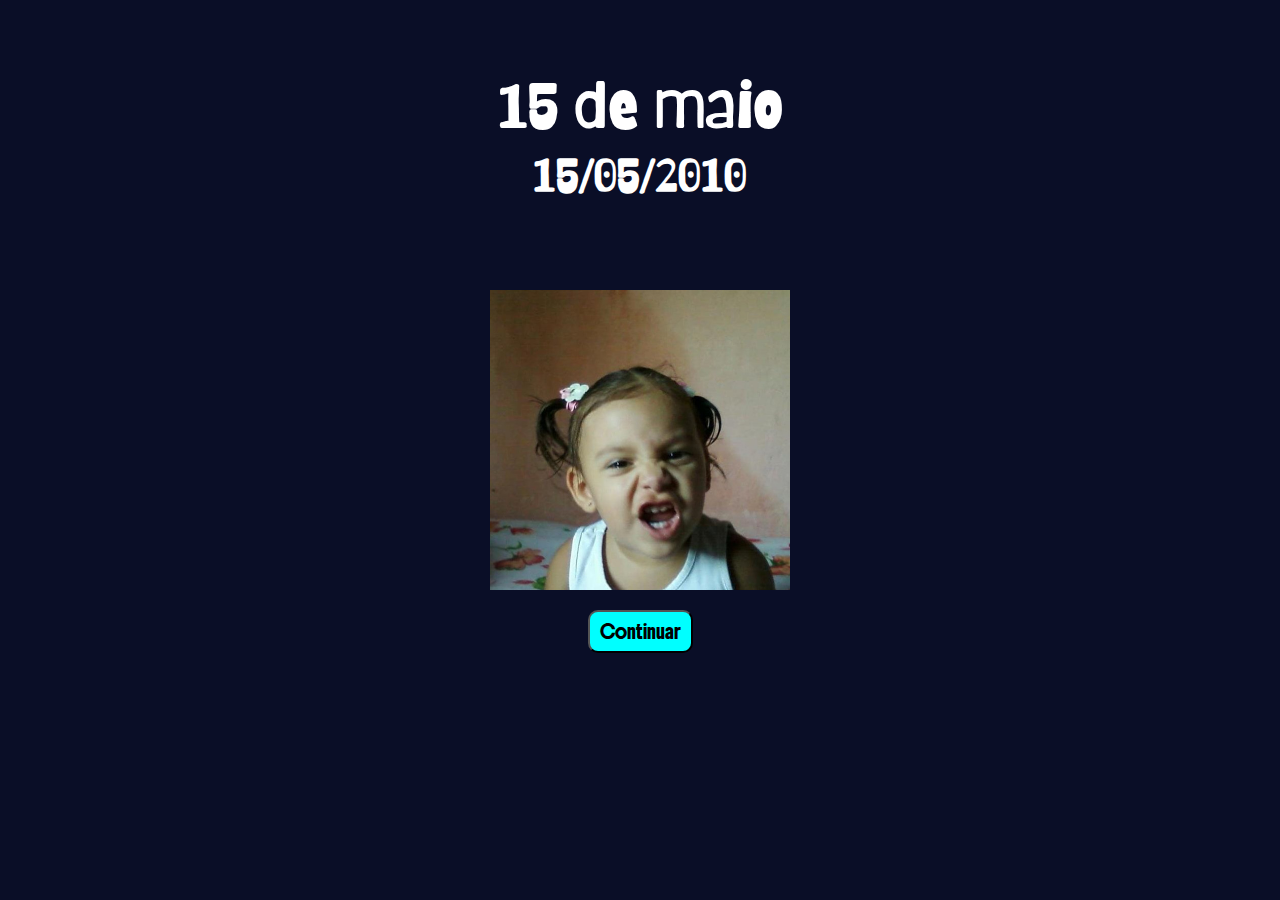
<file: index.html>
<!DOCTYPE html>
<html lang="en">
<head>
    <meta charset="UTF-8">
    <meta name="viewport" content="width=device-width, initial-scale=1.0">
    <title>15/05</title>
    <link rel="stylesheet" href="csss/index1.css">
</head>
<body>
    <div class="title">
        <h1>
            15 de maio
        </h1>
        <h2>
            15/05/2010
        </h2>
    </div>
    <div class="button">
        <img src="WhatsApp Image 2025-03-22 at 09.55.38.jpeg" alt="foto da luiza bb">
    </div>
    <div class="ot">
    <button><a href="pag002.html">Continuar</a></button>
    </div>
</body>
</html>
</file>
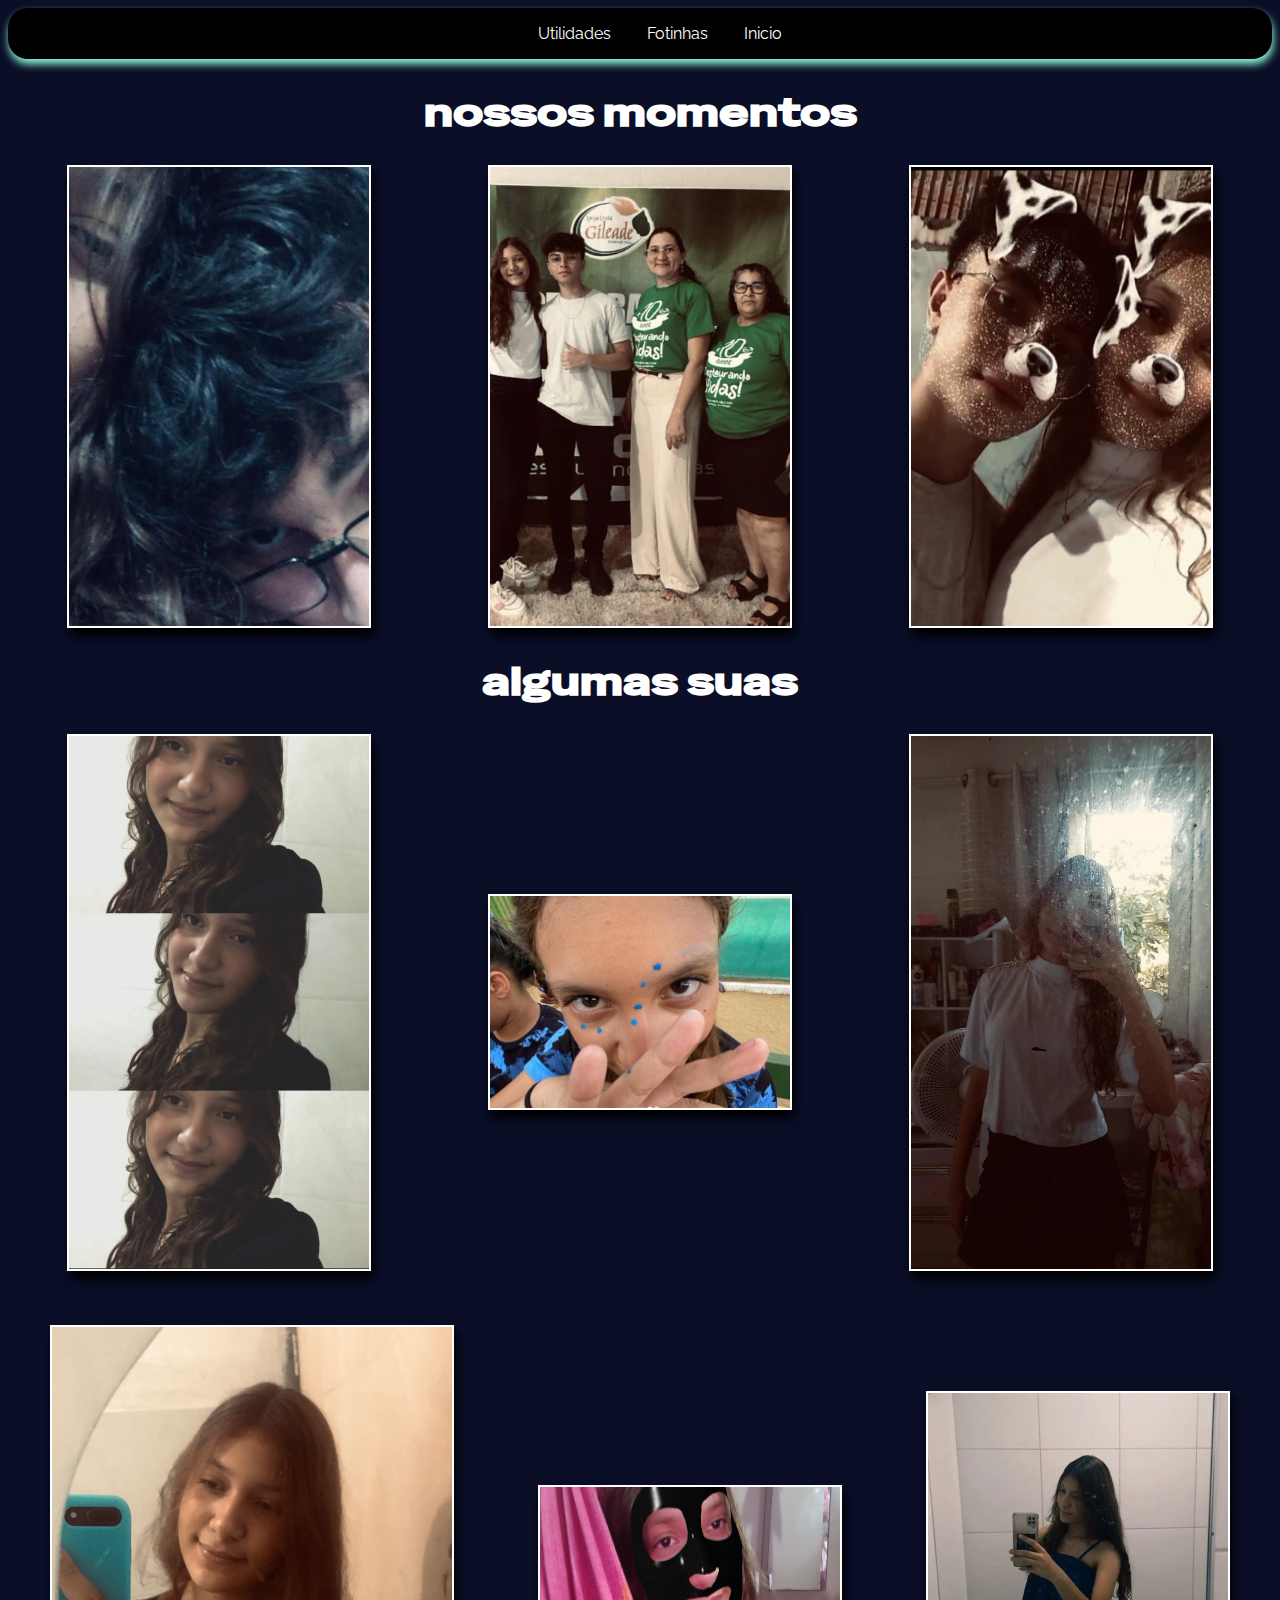
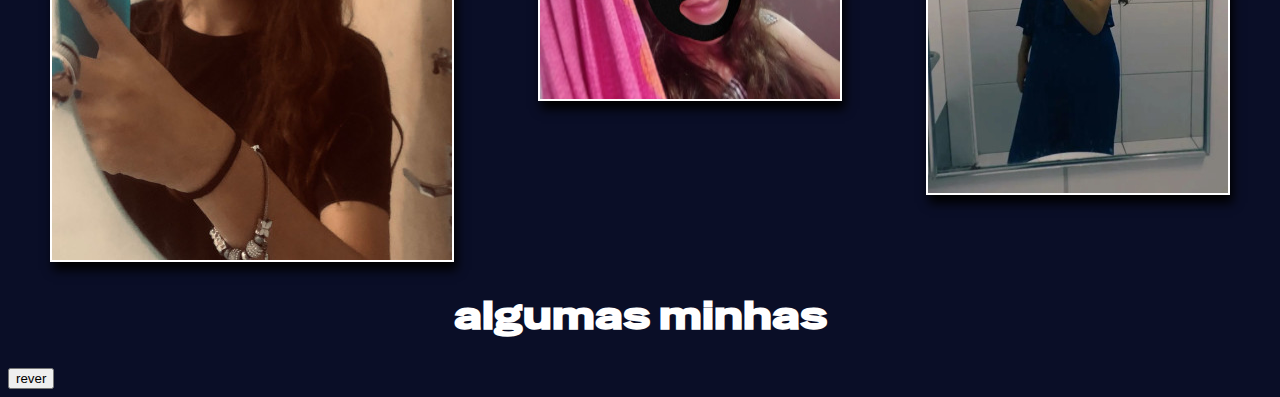
<file: fotinhas.html>
<!DOCTYPE html>
<html lang="pt-br">
<head>
    <meta charset="UTF-8">
    <meta name="viewport" content="width=device-width, initial-scale=1.0">
    <link rel="stylesheet" href="csss/fotinhas.css">
    <script src="js/foto.js"></script>
    <title>15/05</title>
</head>
<body>
    <header>
        <div class="nav">
            <nav class="navbar">
                <ul>
                    <li><a href="#" target="_blank" rel="noopener noreferrer">Utilidades</a></li>
                    <li><a href="#" target="_blank" rel="noopener noreferrer">Fotinhas</a></li>
                    <li><a href="pag003.html" target="_blank" rel="noopener noreferrer">Inicio</a></li>
                </ul>
            </nav>
        </div>
    </header>
    <div class="pri">
        <h1>nossos momentos</h1>
    </div>
        <div class="foto">
            <img id="edi" src="midia/WhatsApp Image 2025-04-26 at 11.12.06.jpeg" alt="">
            <img id="edi" src="midia/WhatsApp Image 2025-04-26 at 11.15.22.jpeg" alt="">
            <img src="midia/WhatsApp Image 2025-05-02 at 15.47.06.jpeg" alt="">
        </div>
        <h1 id="suas">algumas suas</h1>
        <div class="tu">
            <img src="midia/suas div/WhatsApp Image 2025-05-02 at 16.05.34 (1).jpeg" alt="">
            <img id="ali" src="midia/suas div/WhatsApp Image 2025-05-02 at 16.05.34 (2).jpeg" alt="">
            <img src="midia/suas div/WhatsApp Image 2025-05-02 at 16.05.33.jpeg" alt="">
        </div>
        <br>
        <br>
        <br>
        <div class="tu">
            <img src="midia/WhatsApp Image 2025-04-26 at 11.15.51.jpeg" alt="">
            <img id="ali" src="midia/suas div/WhatsApp Image 2025-05-02 at 16.05.34.jpeg" alt="">
            <img id="alo" src="midia/suas div/WhatsApp Image 2025-05-02 at 17.07.20.jpeg" alt="">
        </div>
        <h1 id="suas">algumas minhas</h1>
        <div class="eu">
        </div>
        <button onclick="scr()">rever</button>
</body>
</html>
</file>
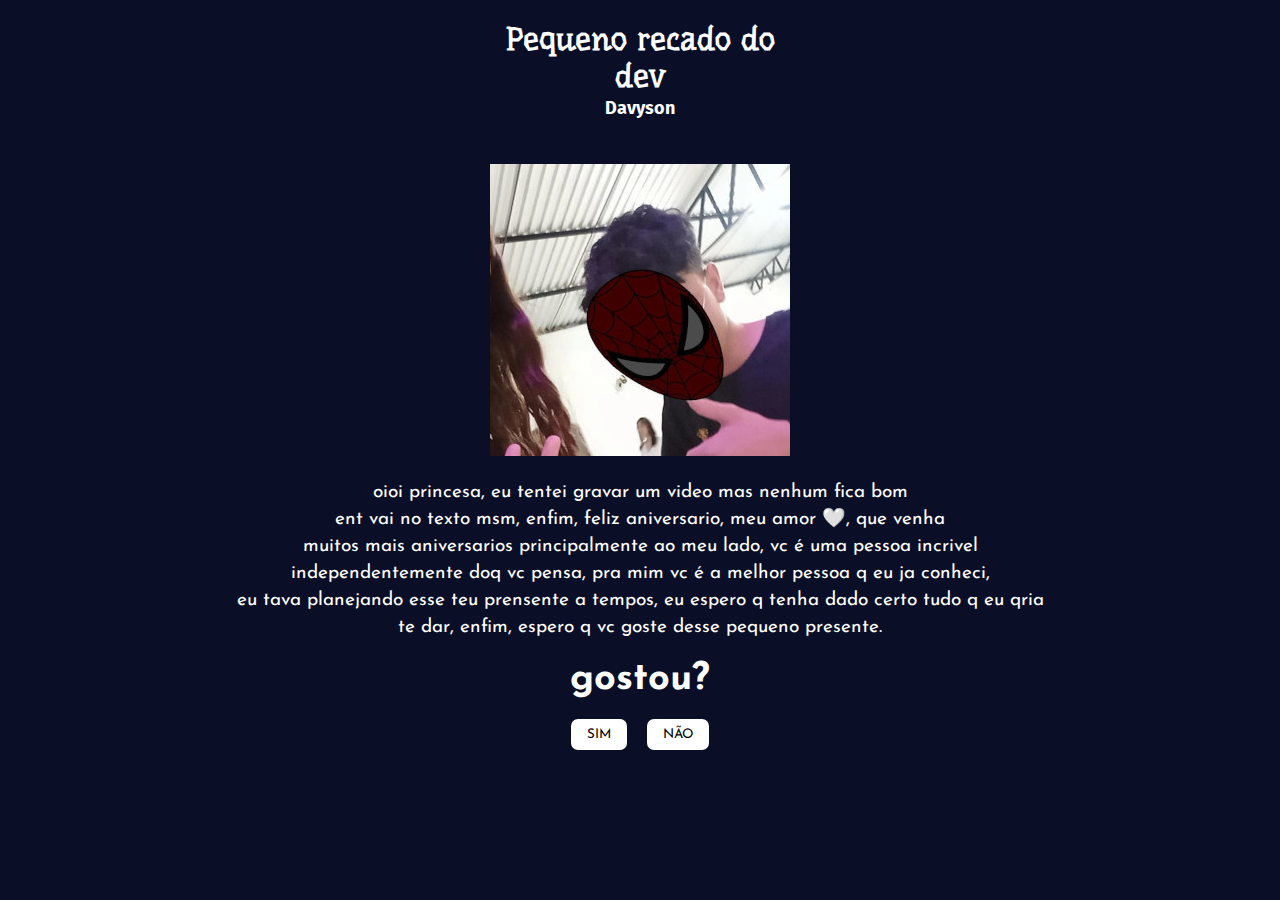
<file: pag002.html>
<!DOCTYPE html>
<html lang="en">
<head>
    <meta charset="UTF-8">
    <meta name="viewport" content="width=device-width, initial-scale=1.0">
    <link rel="stylesheet" href="csss/index2.css">
    <title>15/05</title>
    <script>
        function no(){
            var na = alert("ERRO444 clique no SIM")
        }
    </script>
</head>
<body>
    <div class="rec">
        <h1>Pequeno recado do <br>dev</h1>
        <h2>Davyson</h2>
        <img src="WhatsApp Image 2025-04-05 at 10.37.31.jpeg" alt="fotominha">
    </div>
    <div class="ri">
        <p>
            oioi princesa, eu tentei gravar um video mas nenhum fica bom <br>
            ent vai no texto msm, enfim, feliz aniversario, meu amor 🤍, que venha <br>
            muitos mais aniversarios principalmente ao meu lado, vc é uma pessoa incrivel <br>
            independentemente doq vc pensa, pra mim vc é a melhor pessoa q eu ja conheci, <br>
            eu tava planejando esse teu prensente a tempos, eu espero q tenha dado certo tudo q eu qria <br>
            te dar, enfim, espero q vc goste desse pequeno presente.
        </p>
        <h1>
            gostou?
        </h1>
    </div>
    <div class="boto">
        <button><a href="pag003.html">SIM</a></button>
        <button onclick="no()">NÃO</button>
    </div>
</body>
</html>
</file>
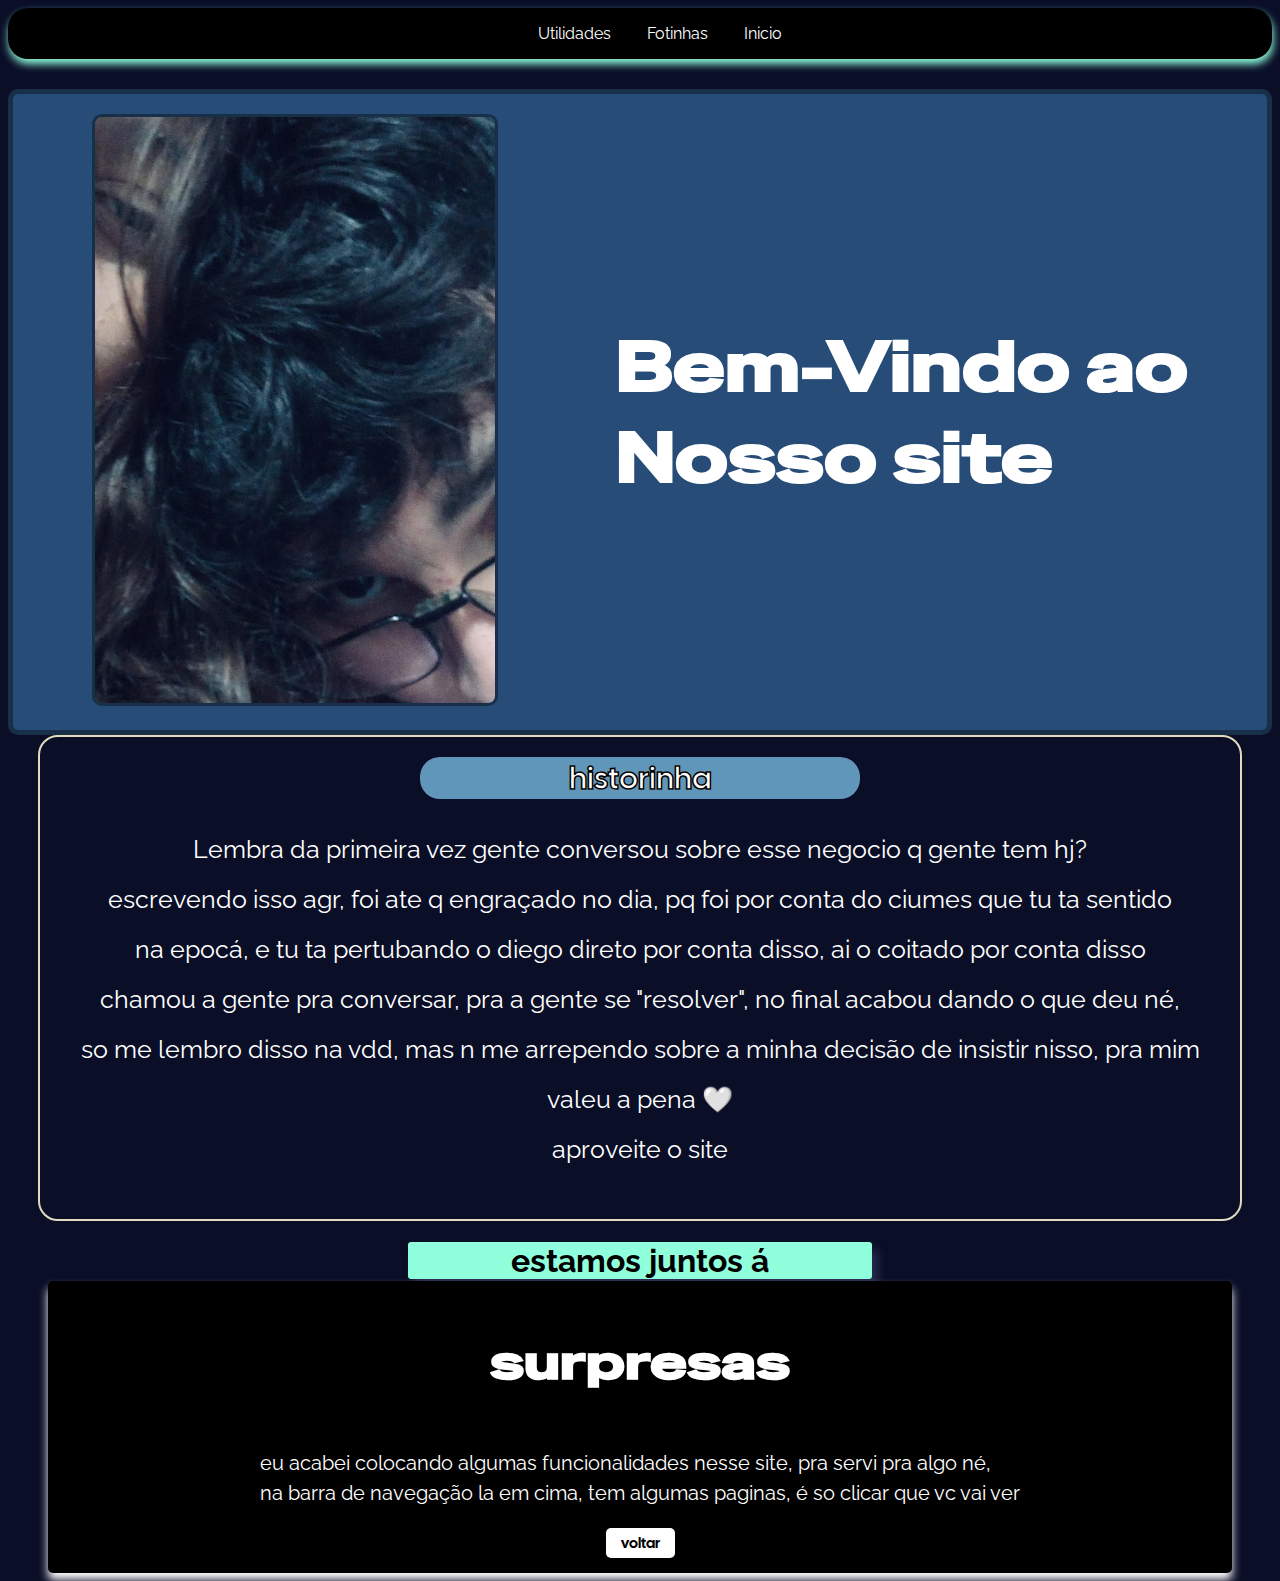
<file: pag003.html>
<!DOCTYPE html>
<html lang="pt-br">
<head>
    <meta charset="UTF-8">
    <meta name="viewport" content="width=device-width, initial-scale=1.0">
    <title>15/05</title>
    <link rel="stylesheet" href="csss/pag003.css">
    <script src="js/script.js"></script>
</head>
<body>
    <header>
        <div class="nav">
            <nav class="navbar">
                <ul>
                    <li><a href="#" target="_blank" rel="noopener noreferrer">Utilidades</a></li>
                    <li><a href="fotinhas.html" target="_blank" rel="noopener noreferrer">Fotinhas</a></li>
                    <li><a href="pag003.html">Inicio</a></li>
                </ul>
            </nav>
        </div>
    </header>
    <div class="pri">
        <div class="imgs" id="image">
            <img src="midia/WhatsApp Image 2025-04-26 at 11.12.06.jpeg" alt="nois">
        </div>
        <div class="text" id="princ">
            <h1>Bem-Vindo ao <br>
                Nosso site
            </h1>
        </div>
    </div>
    <div class="historia">
        <h1>historinha</h1>
        <p id="pa">Lembra da primeira vez gente conversou sobre esse negocio q gente tem hj? <br>
        escrevendo isso agr, foi ate q engraçado no dia, pq foi por conta do ciumes que tu ta sentido <br>
        na epocá, e tu ta pertubando o diego direto por conta disso, ai o coitado por conta disso <br>
        chamou a gente pra conversar, pra a gente se "resolver", no final acabou dando o que deu né, <br>
        so me lembro disso na vdd, mas n me arrependo sobre a minha decisão de insistir nisso, pra mim <br>
        valeu a pena 🤍 <br>
        aproveite o site 
        </p>
    </div>
    <div class="tempo">
        <h1>estamos juntos á</h1>
        <p id="resultado"></p>
    </div>
    <div class="Utilidades">
        <h1>surpresas</h1>
        <p>eu acabei colocando algumas funcionalidades nesse site, pra servi pra algo né, <br>
        na barra de navegação la em cima, tem algumas paginas, é so clicar que vc vai ver</p>
        <button><a href="pag003.html">voltar</a></button>
    </div>
</body>
</html>
</file>
<file: csss/index1.css>
@import url('https://fonts.googleapis.com/css2?family=Barriecito&display=swap');
@import url('https://fonts.googleapis.com/css2?family=Boldonse&display=swap');

body
{
    background-color: #0a0e27;
}

.title 
{
    font-family: "Barriecito", system-ui;
    font-weight: 400;
    font-style: normal;
    text-align: center;
    margin-top: 90px;
    font-size: 30px;
    animation-name: slide;
    animation-duration: 2s;
    color: rgb(255, 255, 255);
    line-height: 30px;
}
  
@keyframes slide 
{
    from{
        margin-top: 50px;
        opacity: 0%;
    }
    to{
        margin-top: 90px;
        opacity: 100%;
    }
}

@media (max-width: 450px)
{
    .title{
        margin-top: 100px;
    }

    @keyframes slide{

        from{
            margin-top: 70px;
            opacity: 0%;
        }
        to{
            opacity: 100%;
            margin-top: 100px;
        }
    }
}

.button img
{
    width: 300px;
    animation-name: op;
    animation-duration: 2s;
}

.button
{
    text-align: center;
    margin-top: 100px;
    align-items: center;
    display: flex;
    justify-content: center;
}

@keyframes op
{
    from{
        opacity: 0%;
        width: 270px;
    }
    to{
        opacity: 100%;
        width: 300px;
    }
}

.ot
{
    display: flex;
    justify-content: center;
    align-items: center;
}

.ot button
{
    margin-top: 20px;
    background-color: aqua;
    border-radius: 10px;
    padding: 7px 10px;
}

.ot a
{
    text-decoration: none;
    color: rgb(0, 0, 0);
    font-family: "Boldonse", system-ui;
}

a:hover
{
    opacity: 75%;
}

button:hover
{
    opacity: 75%;
}

@media (max-width: 450px)
{

    .ot .button{
        margin-top: 70px;
    }
}
</file>
<file: csss/fotinhas.css>
@import url('https://fonts.googleapis.com/css2?family=Raleway:ital,wght@0,100..900;1,100..900&display=swap');
@import url('https://fonts.googleapis.com/css2?family=Special+Gothic+Expanded+One&display=swap');
@import url('https://fonts.googleapis.com/css2?family=Cal+Sans&display=swap');


img{
    border: 2px solid white;
    box-shadow: 3px 8px 10px black;
}

body
{
    background-color: #0a0e27;
}

.nav{
    display: flex;
    justify-content: center;
    align-items: center;
    background-color: black;
    box-shadow: 1px 5px 8px #90ffdc;
    border-radius: 20px;
}

.navbar ul
{
    display: flex;
    justify-content: center;
    align-items: center;
}

.navbar a
{
    text-decoration: none;
    font-family: "Raleway", sans-serif;
    color: white;
}

.navbar li
{
    list-style-type: none;
    margin: 0 18px;
    padding: 0;
    animation-name: slideup;
    animation-duration: 1s;
}

@keyframes slideup
{
    from{
        margin: 0 30px;
        opacity: 50%;
         transform: scale(0.0);
    }
    to{
        margin: 0 18px;
        opacity: 100%;
        transform: scale(1.0);
    }
}

.pri
{
    display: flex;
    align-items: center;
    justify-content: center;
}

.pri h1
{
    color: white;
    font-size: 40px;
    font-family: "Special Gothic Expanded One", sans-serif;
}

.foto
{
    display: flex;
    justify-content: space-around;
}

#suas
{
    color: white;
    font-size: 40px;
    font-family: "Special Gothic Expanded One", sans-serif;
    text-align: center;
}

#edi
{
    width: 300px;
}

.tu
{
    display: flex;
    justify-content: space-around;
    flex-wrap: wrap;
}

#ali
{
    width: 300px;
    height: 212px;
    align-self: center;
}

#alo
{
    width: 300px;
    height: 400px;
    align-self: center;
}
</file>
<file: csss/index2.css>
@import url('https://fonts.googleapis.com/css2?family=Underdog&display=swap');
@import url('https://fonts.googleapis.com/css2?family=Fira+Sans:ital,wght@0,100;0,200;0,300;0,400;0,500;0,600;0,700;0,800;0,900;1,100;1,200;1,300;1,400;1,500;1,600;1,700;1,800;1,900&display=swap');
@import url('https://fonts.googleapis.com/css2?family=Josefin+Sans:ital,wght@0,100..700;1,100..700&display=swap');
@import url('https://fonts.googleapis.com/css2?family=Bungee+Tint&display=swap');

body
{
    background-color: rgb(10, 14, 39);
}

.rec
{
    text-align: center;
    animation-name: slidein;
    animation-duration: 2s;
}

@keyframes slidein
{
    from{
        margin-top: -10px;
        opacity: 0%
    }
    to{
        margin-top: 0px;
        opacity: 100%;
    }
}

.rec h1
{
    color: white;
    font-family: "Underdog", system-ui;
}
.rec h2
{
    color: white;
    font-size: 18px;
    margin-top: -20px;
    font-family: "Fira Sans", sans-serif;
}

.rec img
{
    margin-top: 30px;
}

.boto
{
    display: flex;
    justify-content: center;
    align-items: center;
}

a
{
    text-decoration: none;
    color: black;
    font-family: "Josefin Sans", sans-serif;
}

.boto button
{
    margin: 0 10px;
    padding: 9px 16px;
    background-color: white;
    border-radius: 7px;
    border: 1px white;
    color: black;
    font-family: "Josefin Sans", sans-serif;
    transition: transform 0.5s ease;
}

button:hover
{
    transform: scale(1.3);
}

.ri
{
    text-align: center;
    color: white;
    font-family: "Josefin Sans", sans-serif;
    font-size: 19px;
    line-height: 27px;
    animation-name: opacity;
    animation-duration: 2s;
}

@keyframes opacity
{
    from{
        font-size: 17px;
        opacity: 0%;
    }
    to{
        font-size: 19px;
        opacity: 100%;
    }
}
</file>
<file: csss/pag003.css>
@import url('https://fonts.googleapis.com/css2?family=Raleway:ital,wght@0,100..900;1,100..900&display=swap');
@import url('https://fonts.googleapis.com/css2?family=Special+Gothic+Expanded+One&display=swap');
@import url('https://fonts.googleapis.com/css2?family=Cal+Sans&display=swap');


body
{
    background-color: #0a0e27;
}

.nav{
    display: flex;
    justify-content: center;
    align-items: center;
    background-color: black;
    box-shadow: 1px 5px 8px #90ffdc;
    border-radius: 20px;
}

.navbar ul
{
    display: flex;
    justify-content: center;
    align-items: center;
}

.navbar a
{
    text-decoration: none;
    font-family: "Raleway", sans-serif;
    color: white;
}

.navbar li
{
    list-style-type: none;
    margin: 0 18px;
    padding: 0;
}

.pri
{
    display: flex;
    justify-content: space-around;
    margin-top: 30px;
    background-color: #274C77;
    padding: 20px;
    border: 5px solid #182f49;
    border-radius: 10px;
}

.text
{
    display: flex;
    justify-content: center;
    align-content: center;
}

.text h1
{
    color: white;
    font-size: 70px;
    font-family: "Special Gothic Expanded One", sans-serif;
    font-style: normal;
    margin: auto;
}

.imgs img
{
    width: 400px;
    border: 3px solid #182f49;
    border-radius: 10px;
}

/**celular**/
@media (min-width: 320px) and (max-width: 425px)
{
    .pri{
        display: flex;
        justify-content: center;
        align-items: center;
        flex-direction: column;
    }

    .text h1{
        font-size: 30px;
    }

    .imgs img{
        margin: auto;
        width: 200px;
    }
}

.historia
{
    color: white;
    margin-top: 40px;
    text-align: center;
    border: 2px solid #E2DBBE;
    padding: 20px;
    border-radius: 20px;
    margin: 0 30px;
}

.historia h1
{
    background-color: #6096BA;
    margin: 0 360px;
    border-radius: 20px;
    -webkit-text-stroke: 0.5px;
    -webkit-text-stroke-color: black;
    font-family: "Cal Sans", sans-serif;
}

.historia p
{
    font-size: 25px;
    line-height: 50px;
    font-family: "Raleway", sans-serif;
}

/*celular*/
@media (min-width: 320px) and (max-width: 425px)
{
    .historia{
        margin-top: 30px;
    }

    .historia h1{
        margin: 0px;
    }

    .historia p{
        line-height: normal;
        font-size: 15px;
    }
}

.tempo
{
    text-align: center;
    background-color: #90FFDC;
    padding: auto;
    margin-top: 30px;
    margin: 0 400px;
    border-radius: 3px;
    box-shadow: 6px 8px 10px #272c4e;
}

.tempo h1
{
    font-family: "Raleway", sans-serif;
}

.tempo p
{
    font-size: 19px;
    font-family: "Cal Sans", sans-serif;
    margin-top: -20px;
}

.Utilidades
{
    display: flex;
    justify-items: center;
    align-items: center;
    flex-direction: column;
    background-color: black;
    color: rgb(255, 255, 255);
    margin-top: 30px;
    margin: 0 40px;
    padding: 15px;
    border-radius: 5px;
    box-shadow: 0px 7px 10px white;
}

.Utilidades h1
{
    font-family: "Special Gothic Expanded One", sans-serif;
    font-size: 50px;
}

.Utilidades p
{
    font-family: "Raleway", sans-serif;
    line-height: 30px;
    font-size: 20px;
}

.Utilidades a
{
    text-decoration: none;
    color: black;
    font-family: "Cal Sans", sans-serif;
    font-size: 15px;
}

.Utilidades button
{
    background-color: white;
    border: none;
    border-radius: 5px;
    padding: 5px 15px;
    transition: transform 0.5s ease;
}

button:hover
{
    transform: scale(1.2);
}

/*celular dnv*/
@media (min-width: 320px) and (max-width: 425px)
{
    .tempo{
        margin: 0 30px;
    }
    .tempo h1{
        font-size: 24px;
    }
    .tempo p{
        margin-top: 5px;
        font-size: 16px;
    }
}
</file>
